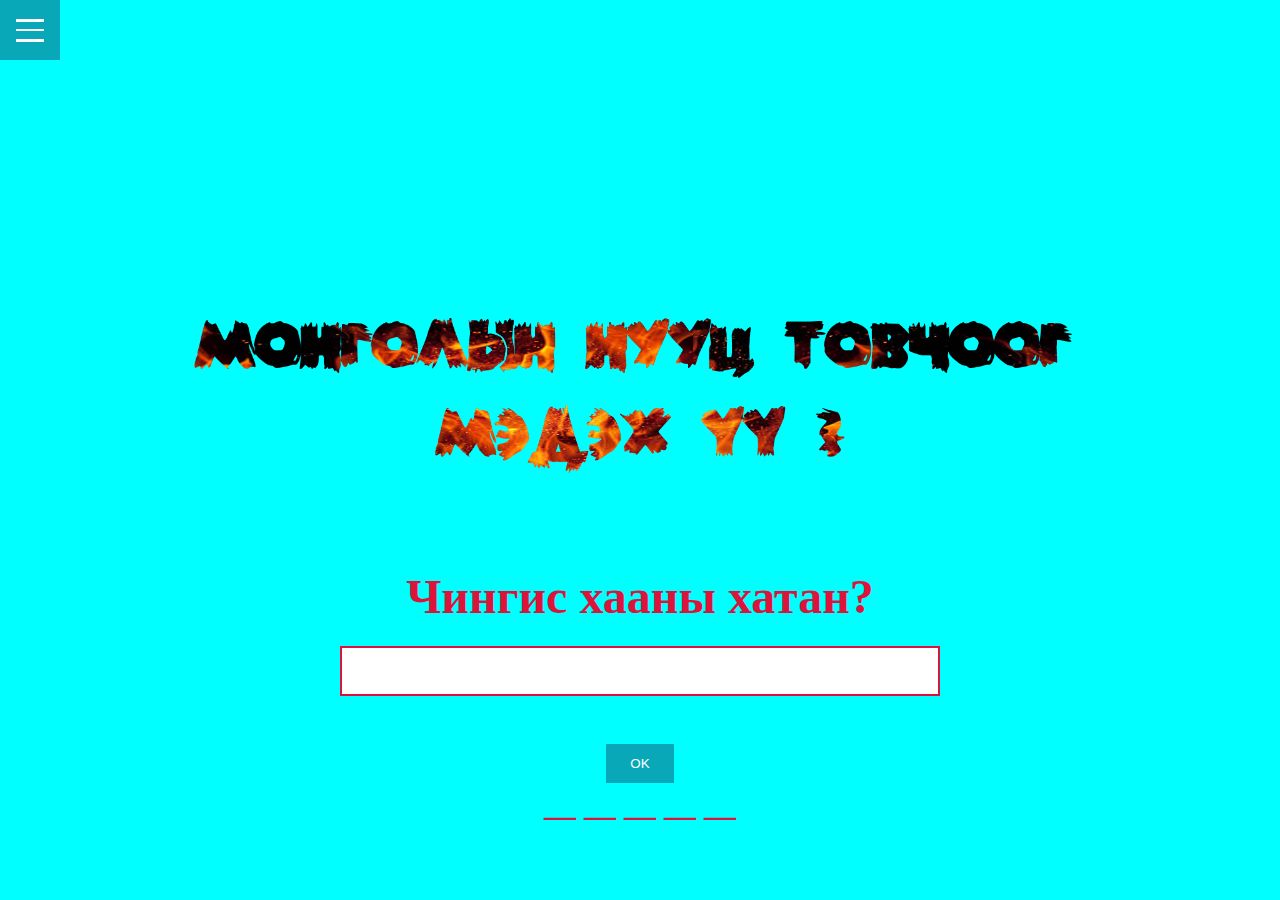
<file: hangman.html>
<!DOCTYPE html>
<html lang="en">
<head>
    <meta charset="UTF-8">
    <meta http-equiv="X-UA-Compatible" content="IE=edge">
    <meta name="viewport" content="width=device-width, initial-scale=1.0">
    <link rel="stylesheet" href="./style/style.css">
    <link rel="stylesheet" href="./style/menu.css">
    <title>hangman</title>
</head>
<script src="main.js">
    
</script>
<body id="back">
    <div class="menu-wrap">
        <input type="checkbox" class="toggler">
        <div class="hamburger"><div></div></div>
        <div class="menu">
            <div>
                <div>
                    <ul>
                        <li><a href="index.html">Home</a></li>
                        <li><a href="hangman.html">Hangman Game</a></li>
                        <li><a href="supervalidator.html">Super Validator</a></li>
                    </ul>
                </div>
            </div>
        </div>
    </div>
    <div class="container cont">
        <img src="bayrjargal.png" alt="zurag">
        <form class="game">
            <p id="quest" class="asuult"></p>
            <input class="txt" type="text" id="Vseg">
            <input type="button" class="btn" value="OK" onclick="CheckWord()">
            <p id="answer"></p>
            <p id="aldaa"></p>
            <p></p>
            <p id="lost"></p>
            <p id="win"></p>
        </form>
    </div>
</body>
</html>
</file>
<file: style/style.css>
@import url("https://fonts.googleapis.com/css2?family=Roboto:wght@100&display=swap");
:root {
  --primary-color: rgba(13, 110, 139, 0.6);
  --secondary-color: rgba(229, 148, 0, 0.9);
  --overlay-color: rgba(24, 39, 51, 0.85);
  --menu-speed: 0.75s;
}
* {
  margin: 0;
  padding: 0;
  box-sizing: border-box;
}
body {
  font-family: "Roboto", sans-serif;
  line-height: 1.4;
  overflow: hidden;
}
.container {
  max-width: 960px;
  margin: auto;

  padding: 0 3 rem;
}
#showcase {
  background-color: var(--primary-color);
  color: #fff;
  height: 100vh;
  position: relative;
}
#showcase::before {
  content: "";
  background: url(../img/1.jpg);
  position: absolute;
  top: 0;
  left: 0;
  height: 100%;
  width: 100%;
  z-index: -1;
}
.showcase-container {
  display: flex;
  flex-direction: column;
  align-items: center;
  text-align: center;
  justify-content: center;
  height: 100%;
}
#showcase h1 {
  font-size: 4rem;
}
#showcase p {
  font-size: 1.2rem;
}
.btn {
  display: inline-block;
  border: none;
  background: var(--primary-color);
  color: #fff;
  padding: 0.75rem 1.5rem;
  margin-top: 1rem;
  transition: opacity 1s ease-in-out;
  text-decoration: none;
}
.btn:hover {
  opacity: 0.5;
  color: #fff;
}
/* hang */
@import url("https://fonts.googleapis.com/css2?family=Orelega+One&display=swap");
body {
  font-family: "Orelega One", cursive;
}
* {
  margin: 0;
  padding: 0;
  box-sizing: border-box;
}
.container {
  max-width: 1100px;
  margin: auto;
  height: 100vh;
}
.cont {
  display: flex;
  flex-direction: column;
}
.cont .game {
  text-align: center;
}
.cont img {
  width: 100%;
}
.cont .game p {
  font-size: 2rem;
  margin-bottom: 1rem;
  font-weight: bold;
  color: #dc143c;
}
.cont .game .txt {
  width: 60%;
  margin: 1rem;
  display: block;
  margin: auto;
  margin-bottom: 2rem;
  border: #dc143c 2px solid;
  height: 50px;
}
.cont .game .asuult {
  font-size: 3rem;
  color: #dc143c;
}

/* super valid */
.container {
  max-width: 1000px;
  margin: auto;
}
#contact-form p {
  margin-bottom: 25px;
  font-size: 30px;
}
.form-group textarea {
  height: 200px;
}
.form-group input {
  height: 35px;
}
#contact-form .form-group {
  margin-bottom: 1rem;
}
#contact-form input,
#contact-form textarea {
  display: block;
  margin: auto;
  width: 90%;
  border-radius: 25px;
  border-color: none;
}
#contact-form input:focus,
#contact-form textarea:focus {
  outline: none;
  border-color: #009879;
}
.btnalign {
  display: block;
  margin: auto;
  margin-bottom: 50px;
}
#contact-form h1 {
  font-size: 60px;
}
#contact-form {
  display: flex;
  align-items: center;
  text-align: center;
  justify-content: center;
  margin-top: 100px;
}
#back {
  background: rgb(0, 255, 255);
}
#back2 {
  background: aqua;
}
</file>
<file: style/menu.css>
.menu-wrap{
    position: fixed;
    top: 0;
    left: 0;
    z-index: 1;
}
.menu-wrap .toggler{
    position: absolute;
    top: 0;
    left: 0;
    z-index: 2;
    cursor: pointer;
    width: 50px;
    height: 50px;
    opacity: 0;
}
.menu-wrap .hamburger{
    position: absolute;
    top: 0;
    left: 0;
    z-index: 1;
    width: 60px;
    height: 60px;
    padding: 1rem;
    background: var(--primary-color);
    display: flex;
    align-items: center;
    justify-content: center;
}
.menu-wrap .hamburger >div{
    position: relative;
    width: 100%;
    height: 2px;
    background: #fff;
    display: flex;
    align-items: center;
    justify-content: center;
    transition: all 0.4s ease;
}
.menu-wrap .hamburger>div::before{
    content: '';
    position: absolute;
    top: -10px;
    width: 100%;
    height: 3px;
    background: inherit;
}
.menu-wrap .hamburger>div::after{
    content: '';
    position: absolute;
    top: 10px;
    width: 100%;
    height: 3px;
    background: inherit;
}
.menu-wrap .toggler:checked + .hamburger >div{
    transform: rotate(135deg);
}
.menu-wrap .toggler:checked + .hamburger > div:before
{
    position: absolute;
    top: 0;
    left: 0;
    transform: rotate(90deg);
}
.menu-wrap .toggler:checked + .hamburger > div:after{
    display: none;
}
.menu-wrap .toggler:checked:hover + .hamburger >div{
    transform: rotate(310deg);
}
.menu-wrap .toggler:checked ~ .menu{
    visibility: visible;
}
.menu-wrap .toggler:checked ~ .menu >div{
    transform: scale(1);
    transition-duration:1s;
    
}
.menu-wrap .toggler:checked ~ .menu >div>div{
    opacity: 1;
    transition: opacity 0.4s ease 0.4s;
}
.menu-wrap .menu{
    position: fixed;
    top: 0;
    left: 0;
    width: 100%;
    height: 100%;
    overflow: hidden;
    visibility: hidden;
    display: flex;
    align-items: center;
    justify-content: center;
}
.menu-wrap .menu > div{
    background: var(--overlay-color);
    width: 300vw;
    height: 300vw;
    display: flex;
    flex: none;
    align-items: center;
    justify-content: center;
    transform: scale(0);
    transition: all 0.4 ease;
    border-radius: 50%;

}
.menu-wrap .menu > div>div{
    text-decoration: none;
    text-align: center;
    max-width: 90vw;
    max-height: 100vh;
    opacity: 0;
}
.menu-wrap .menu > div>div>ul>li{
    list-style: none;
    color: #fff;
    font-size: 1.5rem;
    padding: 1rem;
}
.menu-wrap .menu > div>div>ul>li>a{
    color: inherit;
    text-decoration: none;
    transition: color 0.4s ease;
}
.menu-wrap .menu > div>div>ul>li>a:hover{
    color: var(--secondary-color);
}
</file>
